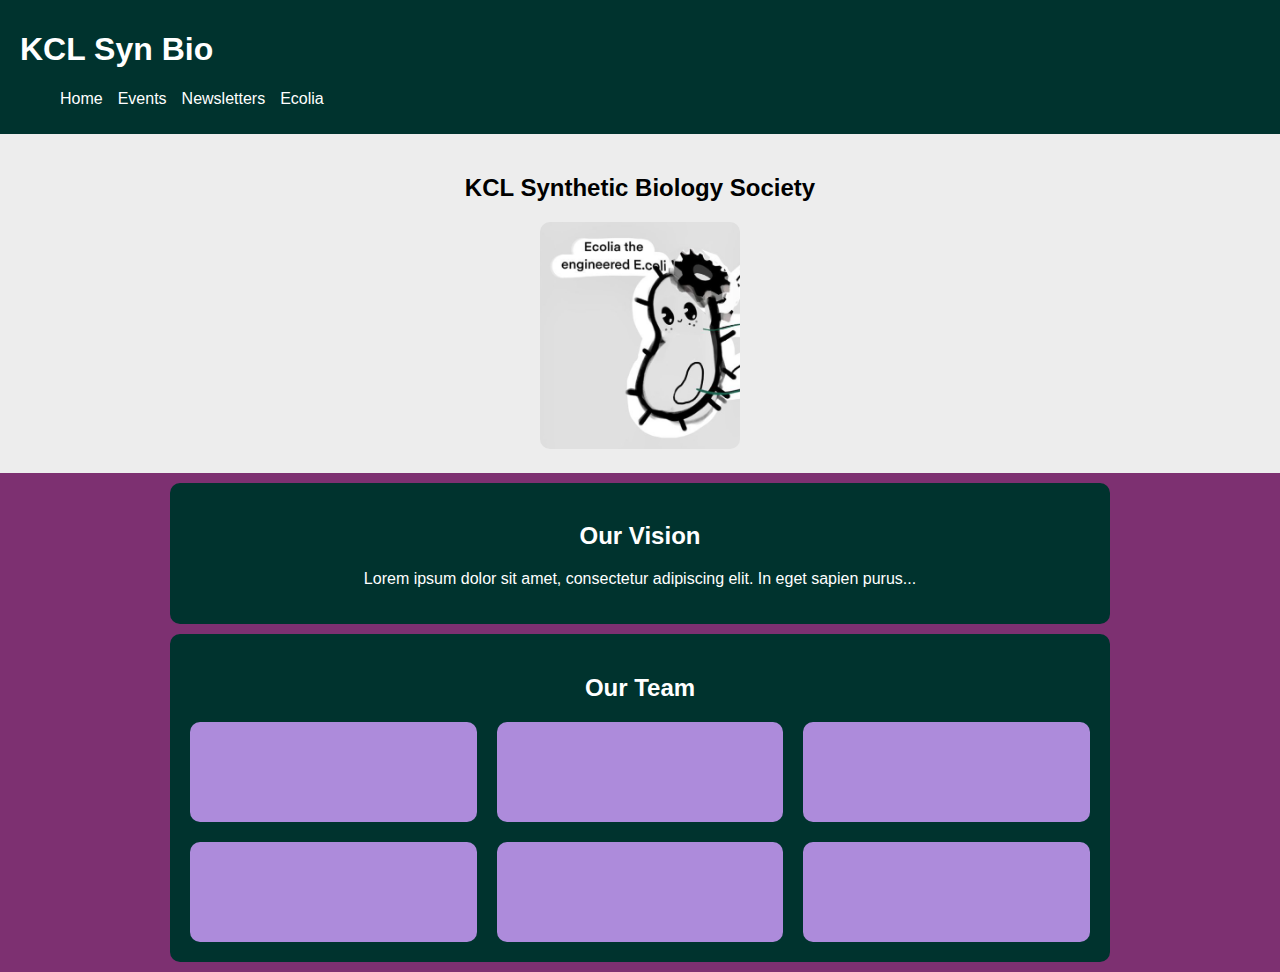
<file: index.html>
<!DOCTYPE html>
<html lang="en">
<head>
  <meta charset="UTF-8">
  <meta name="viewport" content="width=device-width, initial-scale=1.0">
  <title>KCL Synthetic Biology Society</title>
  <link rel="stylesheet" href="styles.css">
</head>
<body>
  <header class="header">
    <div class="nav-container">
      <h1>KCL Syn Bio</h1>
      <nav>
        <ul class="nav-links">
          <li>Home</li>
          <li>Events</li>
          <li>Newsletters</li>
          <li>Ecolia</li>
        </ul>
      </nav>
    </div>
  </header>

  <main>
    <section class="hero">
      <div class="hero-content">
        <h2>KCL Synthetic Biology Society</h2>
        <div class="hero-image">
          <img src="ecolia.png" alt="Ecolia the engineered E. coli">
        </div>
      </div>
    </section>

    <section class="vision">
      <h2>Our Vision</h2>
      <p>Lorem ipsum dolor sit amet, consectetur adipiscing elit. In eget sapien purus...</p>
    </section>

    <section class="team">
      <h2>Our Team</h2>
      <div class="team-grid">
        <div class="team-member"></div>
        <div class="team-member"></div>
        <div class="team-member"></div>
        <div class="team-member"></div>
        <div class="team-member"></div>
        <div class="team-member"></div>
      </div>
    </section>
  </main>
</body>
</html>
</file>
<file: styles.css>
/* styles.css */
body {
  margin: 0;
  font-family: Arial, sans-serif;
  background: #7D3071; /* Outer pink background */
  color: white;
}

.header {
  background: #00332E; /* Dark green */
  padding: 10px 20px;
  display: flex;
  justify-content: space-between;
  align-items: center;
}

.nav-links {
  list-style: none;
  display: flex;
  gap: 15px;
}

.nav-links li {
  cursor: pointer;
}

.hero {
  background: #EDEDED; /* Light background for hero section */
  color: black;
  padding: 20px;
  text-align: center;
}

.hero-image img {
  max-width: 200px;
  border-radius: 10px;
}

.vision, .team {
  background: #00332E; /* Green */
  padding: 20px;
  text-align: center;
  margin: 10px auto;
  max-width: 900px;
  border-radius: 10px;
}

.team-grid {
  display: grid;
  grid-template-columns: repeat(3, 1fr);
  gap: 20px;
}

.team-member {
  background: #AD8BDB; /* Purple blocks */
  height: 100px;
  border-radius: 10px;
}
</file>
